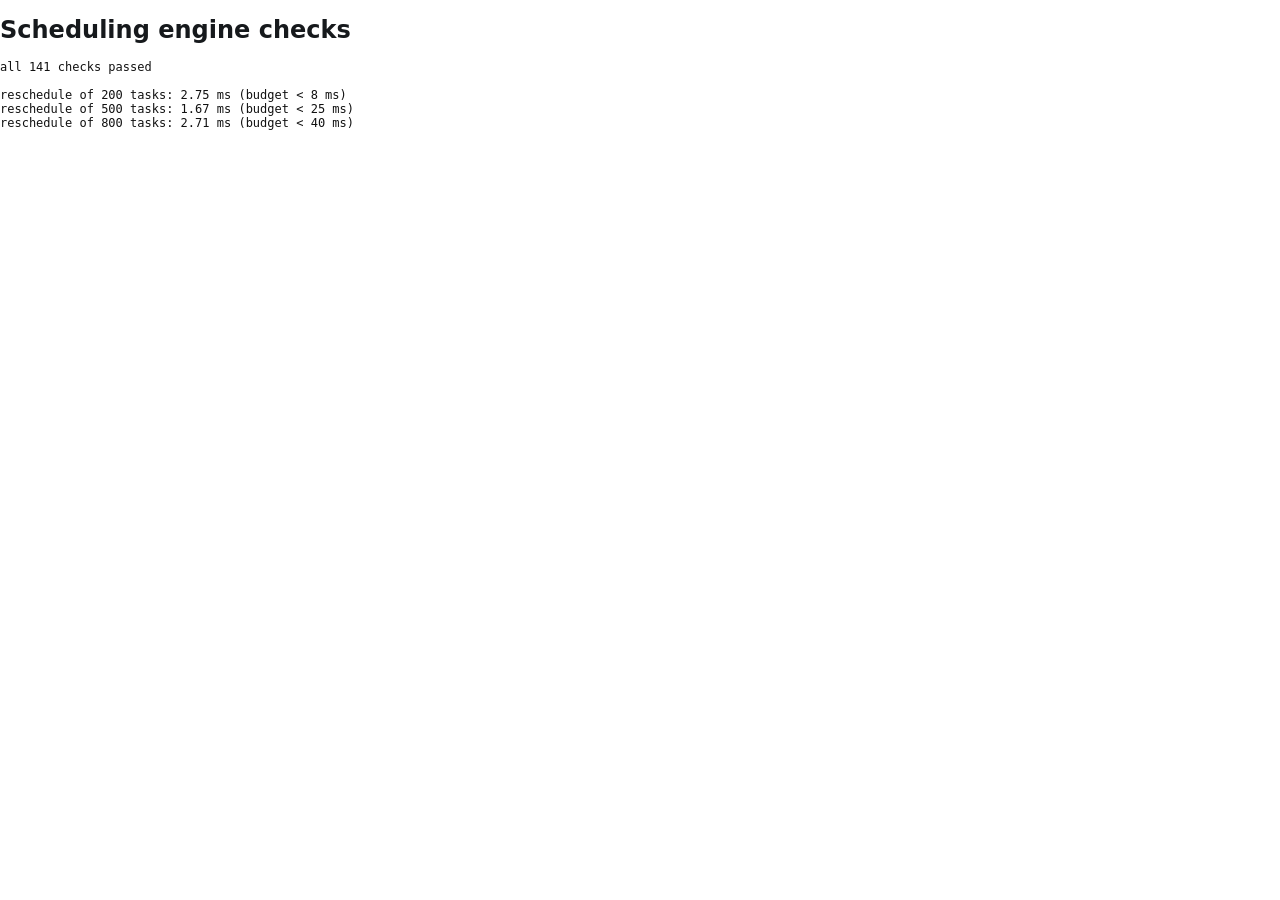
<file: tests/tests.html>
<!DOCTYPE html>
<html lang="en">
<head>
<meta charset="utf-8">
<meta http-equiv="Content-Security-Policy" content="default-src 'self'">
<title>GanttLocal tests</title>
<link rel="stylesheet" href="../styles.css">
<style>
  html, body { overflow: auto; height: auto; }
  body { padding: 16px; }
  pre { font: 12px Consolas, monospace; white-space: pre-wrap; }
</style>
</head>
<body>
<h1 style="font-size:14px;margin:0 0 8px">Scheduling engine checks</h1>
<script type="module" src="../js/tests.mjs"></script>
</body>
</html>
</file>
<file: styles.css>
:root {
  --bg: #ffffff;
  --canvas: #ffffff;
  --sheet: #f6f7f9;
  --line: #e4e7eb;
  --line-strong: #cdd2d8;
  --grid-day: #eff1f4;
  --text: #16191c;
  --muted: #5f676e;
  --head-label: #4a5259;
  --hover: #eef0f3;
  --sel: #e8ecf1;
  --focus: #16191c;
  --radius: 4px;
  --nonwork: #f3f4f6;
  --today: #b0b5b9;
  --today-cap: #5f676e;
  --crit: #16191c;
  --link: #9aa1a6;
  --ghost: #16191c;

  /* Progress health. Cool slate / teal / amber / vermillion / warm stone:
     distinct hues, different lightness, teal vs red for deuteranopia.
     Tint = remaining bar; edge = hairline. Keep in sync with js/timeline.js. */
  --h-none: #6d7d8c;
  --h-track: #1b7a54;
  --h-risk: #c07a0c;
  --h-late: #c2473c;
  --h-done: #6e6860;
  --h-tint-none: #e8eef3;
  --h-tint-track: #d8efe4;
  --h-tint-risk: #f8ecd0;
  --h-tint-late: #f6e3e0;
  --h-tint-done: #eceae6;
  --h-edge-none: #93a3b2;
  --h-edge-track: #4d9a74;
  --h-edge-risk: #d4a64a;
  --h-edge-late: #d48c84;
  --h-edge-done: #a39c93;
  --danger: #b3382f;

  --row-h: 22px;
  --head-h: 40px;
  --grid-w: 560px;
  --font: 12px "Segoe UI", system-ui, -apple-system, sans-serif;
  --shadow-float: 0 2px 6px rgba(16, 25, 40, 0.08);
  --shadow-panel: -8px 0 18px -18px rgba(16, 24, 40, 0.55);
  --shadow-dialog: 0 18px 44px -18px rgba(16, 24, 40, 0.4);
  --backdrop: rgba(22, 25, 28, 0.18);
  --btn-disabled: #b9bdc1;
}

/* Cool-neutral dark: lifted canvas, no OLED black, no near-white type. */
html[data-theme="dark"] {
  color-scheme: dark;
  --bg: #1a1d21;
  --canvas: #1e2228;
  --sheet: #16191e;
  --line: #2c333c;
  --line-strong: #3d4652;
  --grid-day: #262b32;
  --text: #d4dae0;
  --muted: #8b949e;
  --head-label: #9aa3ad;
  --hover: #2a3038;
  --sel: #323a44;
  --focus: #8b9aab;
  --nonwork: #1a1e24;
  --today: #6d7682;
  --today-cap: #a8b0b8;
  --crit: #c5ccd4;
  --link: #6e7884;
  --ghost: #b0b8c0;

  --h-none: #8a9aa8;
  --h-track: #5a9e76;
  --h-risk: #d0a44a;
  --h-late: #d47870;
  --h-done: #9a948c;
  --h-tint-none: #2a3139;
  --h-tint-track: #27362e;
  --h-tint-risk: #35301f;
  --h-tint-late: #352826;
  --h-tint-done: #2f2d2a;
  --h-edge-none: #657585;
  --h-edge-track: #4a7c5e;
  --h-edge-risk: #9a7836;
  --h-edge-late: #9a5852;
  --h-edge-done: #6e6860;
  --danger: #d08078;

  --shadow-float: 0 2px 8px rgba(12, 16, 22, 0.35);
  --shadow-panel: -8px 0 18px -12px rgba(8, 10, 14, 0.5);
  --shadow-dialog: 0 18px 44px -14px rgba(8, 10, 14, 0.55);
  --backdrop: rgba(12, 14, 18, 0.48);
  --btn-disabled: #5c646c;
}

* { box-sizing: border-box; }

.sprite { position: absolute; width: 0; height: 0; overflow: hidden; }

html, body {
  margin: 0;
  height: 100%;
  overflow: hidden;
  background: var(--bg);
  color: var(--text);
  font: var(--font);
  -webkit-font-smoothing: antialiased;
}

#app {
  display: flex;
  flex-direction: column;
  height: 100%;
  /* UI labels, grid cells and chart chrome are not copy targets. */
  user-select: none;
  -webkit-user-select: none;
}

/* Typing surfaces stay selectable, including the grid's inline editor. */
input,
textarea,
.cell-editor {
  user-select: text;
  -webkit-user-select: text;
}

:focus-visible {
  outline: 2px solid var(--focus);
  outline-offset: 1px;
}

/* --- toolbar --- */

#toolbar {
  display: flex;
  align-items: center;
  gap: 12px;
  height: 36px;
  min-height: 36px;
  padding: 0 8px;
  background: var(--sheet);
  border-bottom: 1px solid var(--line-strong);
  white-space: nowrap;
  overflow: hidden;
}

#toolbar .grp {
  display: flex;
  align-items: center;
  gap: 2px;
}

#toolbar .spacer, #status .spacer { flex: 1; }

button, select, input, textarea {
  font: var(--font);
  color: var(--text);
  background: var(--bg);
  border: 1px solid var(--line-strong);
  border-radius: var(--radius);
  padding: 2px 6px;
  height: 24px;
}

textarea { height: auto; resize: vertical; padding: 4px 6px; }

button {
  cursor: pointer;
  transition: background-color 90ms ease, color 90ms ease, border-color 90ms ease;
}
button:hover { background: var(--hover); }
button:active { background: var(--sel); }
button:disabled { color: var(--btn-disabled); cursor: default; background: transparent; }

/* Toolbar buttons carry no chrome until touched. */
#toolbar button {
  border-color: transparent;
  background: transparent;
  padding: 0 7px;
}
#toolbar button:hover:not(:disabled) { background: var(--hover); }
#toolbar button.on { background: var(--sel); font-weight: 600; }

#toolbar button.ico {
  width: 26px;
  padding: 0;
  display: inline-flex;
  align-items: center;
  justify-content: center;
}
#toolbar button.ico svg {
  width: 15px;
  height: 15px;
  fill: none;
  stroke: currentColor;
  stroke-width: 1.6;
  stroke-linecap: round;
  stroke-linejoin: round;
}
#toolbar button.ico:disabled svg { opacity: 0.45; }

/* Zoom: one segmented control instead of four loose buttons. */
#toolbar .seg {
  display: flex;
  border: 1px solid var(--line-strong);
  border-radius: var(--radius);
  overflow: hidden;
}
#toolbar .seg button {
  border-radius: 0;
  border-left: 1px solid var(--line);
  padding: 0 9px;
  height: 24px;
}
#toolbar .seg button:first-child { border-left: 0; }

#projectSelect { max-width: 190px; }

#saveState {
  color: var(--muted);
  min-width: 68px;
  text-align: right;
  font-size: 11px;
}
#saveState.err { color: var(--danger); }
#saveState.stale { cursor: pointer; }

/* --- main split --- */

#main {
  display: flex;
  flex: 1;
  min-height: 0;
  position: relative;
  background: var(--canvas);
}

#gridPane {
  width: var(--grid-w);
  min-width: 120px;
  display: flex;
  flex-direction: column;
  min-height: 0;
  background: var(--canvas);
}

#gridHead {
  height: var(--head-h);
  min-height: var(--head-h);
  position: relative;
  z-index: 2;
  overflow: hidden;
  background: var(--sheet);
  border-bottom: 1px solid var(--line-strong);
  box-shadow: inset 0 -1px 0 var(--line);
}

#gridHeadInner { position: absolute; inset: 0; }

#gridFitCols {
  position: absolute;
  left: 0;
  top: 0;
  z-index: 3;
  width: 34px;
  height: 16px;
  padding: 0;
  border: none;
  background: transparent;
  color: var(--muted);
  cursor: pointer;
  display: flex;
  align-items: center;
  justify-content: center;
}
#gridFitCols svg {
  width: 14px;
  height: 14px;
  fill: none;
  stroke: currentColor;
  stroke-width: 1.6;
  stroke-linecap: round;
  stroke-linejoin: round;
}
#gridFitCols:hover { color: var(--text); background: var(--hover); }

.gh {
  position: absolute;
  top: 0;
  bottom: 0;
  padding: 0 6px 4px;
  display: flex;
  align-items: flex-end;
  color: var(--head-label);
  font-weight: 600;
  overflow: hidden;
  white-space: nowrap;
}
.gh.r { justify-content: flex-end; }
.gh + .gh { border-left: 1px solid var(--line); }

.grip {
  position: absolute;
  top: 0;
  right: -3px;
  width: 6px;
  height: 100%;
  cursor: col-resize;
}
.grip:hover { background: var(--line); }

#gridBody {
  flex: 1;
  min-height: 0;
  position: relative;
  overflow-x: auto;
  overflow-y: hidden;
  outline: none;
  background: var(--canvas);
}

#gridRows {
  position: absolute;
  top: 0;
  left: 0;
  min-width: 100%;
  will-change: transform;
}

.gr {
  position: absolute;
  left: 0;
  right: 0;
  height: var(--row-h);
  border-bottom: 1px solid var(--line);
  white-space: nowrap;
  background: var(--canvas);
}
.gr.hov { background: var(--hover); }
.gr.sel { background: var(--sel); }
.gr.cur { box-shadow: inset 2px 0 0 var(--muted); }
.gr.sum { font-weight: 600; }
.gr.bad .gc { color: var(--danger); }

.gc {
  position: absolute;
  top: 0;
  height: var(--row-h);
  line-height: calc(var(--row-h) - 1px);
  padding: 0 6px;
  overflow: hidden;
  white-space: nowrap;
  text-overflow: ellipsis;
}
.gc.r { text-align: right; }
.gc.num { font-variant-numeric: tabular-nums; }

/* Progress cell: the state dot sits with the number. */
.gc.pctcell {
  display: flex;
  align-items: center;
  justify-content: flex-end;
  gap: 5px;
}
.dot {
  width: 7px;
  height: 7px;
  border-radius: 50%;
  flex: none;
}

/* Critical path, without spending a colour on it. */
.gr.crit .tx::before {
  content: '\25B8';
  color: var(--muted);
  margin-right: 4px;
  font-weight: 600;
}

.twist {
  position: absolute;
  top: 0;
  width: 12px;
  height: var(--row-h);
  line-height: calc(var(--row-h) - 1px);
  text-align: center;
  color: var(--muted);
  cursor: pointer;
  font-weight: 400;
}
.tx { display: inline-block; }

.cell-editor {
  position: absolute;
  z-index: 5;
  border: 1px solid var(--line-strong);
  border-radius: 2px;
  padding: 0 5px;
  height: var(--row-h);
  outline: none;
  background: var(--canvas);
  box-shadow: 0 0 0 1px var(--canvas), var(--shadow-float);
}
.cell-editor.r { text-align: right; }

#splitter {
  flex: none;
  width: 5px;
  min-width: 5px;
  margin: 0;
  padding: 0;
  border: none;
  cursor: col-resize;
  background: transparent;
  position: relative;
  z-index: 2;
}
#splitter::before {
  content: '';
  position: absolute;
  left: 2px;
  top: 0;
  bottom: 0;
  width: 1px;
  background: var(--line-strong);
  transition: background-color 90ms ease, width 90ms ease, left 90ms ease;
}
#splitter:hover::before,
#splitter:active::before {
  left: 1px;
  width: 2px;
  background: var(--muted);
}

#chartPane {
  flex: 1;
  min-width: 0;
  position: relative;
  overflow: hidden;
  background: var(--canvas);
}

#chartCanvas {
  position: absolute;
  top: 0;
  left: 0;
  z-index: 1;
}

#chartScroll {
  position: absolute;
  inset: 0;
  overflow: auto;
  z-index: 2;
}

#chartSpacer { width: 1px; height: 1px; }

/* --- panel --- */

#panel {
  width: 276px;
  min-width: 276px;
  border-left: 1px solid var(--line-strong);
  box-shadow: var(--shadow-panel);
  display: flex;
  flex-direction: column;
  min-height: 0;
}
#panel[hidden] { display: none; }

/* --- chat dock --- */

#chatDock {
  width: 360px;
  min-width: 300px;
  max-width: 420px;
  border-left: 1px solid var(--line-strong);
  display: flex;
  flex-direction: column;
  min-height: 0;
  background: var(--bg);
}
#chatDock[hidden] { display: none; }

.chat-body {
  flex: 1;
  min-height: 0;
  display: flex;
  flex-direction: column;
  padding: 10px;
  gap: 6px;
}

.chat-status-row {
  position: relative;
  z-index: 6;
  display: flex;
  align-items: center;
  gap: 8px;
  min-height: 28px;
}
.chat-status {
  flex: 1;
  min-width: 0;
  font-size: 11px;
  color: var(--muted);
  line-height: 1.35;
}
.chat-status.warn { color: var(--danger); }

.chat-token-ring {
  position: relative;
  flex: 0 0 auto;
  width: 28px;
  height: 28px;
}
.chat-token-ring svg {
  width: 28px;
  height: 28px;
  transform: rotate(-90deg);
  display: block;
}
.chat-token-bg {
  fill: none;
  stroke: var(--line);
  stroke-width: 3.2;
}
.chat-token-arc {
  fill: none;
  stroke: var(--muted);
  stroke-width: 3.2;
  stroke-linecap: round;
  /* dash length is set via --token-pct from JS; CSS must not hard-code dasharray */
  stroke-dasharray: var(--token-dash, 0) 100;
}
.chat-token-ring.warn .chat-token-arc { stroke: var(--danger); }
.chat-token-ring span {
  position: absolute;
  inset: 0;
  display: flex;
  align-items: center;
  justify-content: center;
  font-size: 8px;
  font-variant-numeric: tabular-nums;
  color: var(--muted);
  line-height: 1;
  pointer-events: none;
}
.chat-token-ring.warn span { color: var(--danger); }

.chat-toolbar {
  margin: 0 0 6px;
}
.chat-help-wrap {
  position: relative;
  flex: 0 0 auto;
}
.chat-help-btn {
  width: 22px;
  height: 22px;
  padding: 0;
  border-radius: 50%;
  font-size: 12px;
  font-weight: 600;
  line-height: 1;
  color: var(--muted);
  border: 1px solid var(--line);
  background: var(--bg);
  cursor: help;
}
.chat-help-btn:hover,
.chat-help-wrap:focus-within .chat-help-btn {
  color: var(--text);
  border-color: var(--line-strong);
}
.chat-help-tip {
  display: none;
  position: absolute;
  right: 0;
  top: calc(100% + 6px);
  z-index: 50;
  width: 280px;
  padding: 10px 12px;
  border: 1px solid var(--line-strong);
  border-radius: var(--radius);
  background: var(--bg);
  font-size: 11px;
  line-height: 1.4;
  color: var(--text);
  text-align: left;
  white-space: normal;
  pointer-events: none;
}
.chat-help-wrap:hover .chat-help-tip,
.chat-help-wrap:focus-within .chat-help-tip {
  display: block;
}
.chat-help-title {
  font-weight: 600;
  margin-bottom: 6px;
}
.chat-help-tip ul {
  margin: 0 0 8px;
  padding-left: 16px;
}
.chat-help-tip li { margin: 2px 0; }
.chat-help-tip p {
  margin: 0;
  color: var(--muted);
}

.chat-messages {
  flex: 1;
  min-height: 120px;
  overflow-y: auto;
  border: 1px solid var(--line);
  border-radius: var(--radius);
  padding: 8px;
  background: var(--sheet);
  display: flex;
  flex-direction: column;
  gap: 8px;
}
.chat-msg {
  max-width: 100%;
  padding: 6px 8px;
  border-radius: var(--radius);
  white-space: pre-wrap;
  word-break: break-word;
  line-height: 1.35;
}
.chat-msg.user {
  align-self: flex-end;
  background: var(--sel);
}
.chat-msg.assistant {
  align-self: stretch;
  background: var(--bg);
  border: 1px solid var(--line);
}
.chat-msg-body { margin: 0; }
.chat-msg-body:empty { display: none; }
.chat-msg-body.md {
  white-space: normal;
}
.chat-msg-body.md > *:first-child { margin-top: 0; }
.chat-msg-body.md > *:last-child { margin-bottom: 0; }
.chat-msg-body.md p {
  margin: 0 0 0.55em;
}
.chat-msg-body.md h1,
.chat-msg-body.md h2,
.chat-msg-body.md h3 {
  margin: 0.6em 0 0.35em;
  font-size: 1em;
  font-weight: 650;
  line-height: 1.3;
}
.chat-msg-body.md h1 { font-size: 1.15em; }
.chat-msg-body.md h2 { font-size: 1.08em; }
.chat-msg-body.md ul,
.chat-msg-body.md ol {
  margin: 0.35em 0 0.55em;
  padding-left: 1.35em;
}
.chat-msg-body.md li { margin: 0.15em 0; }
.chat-msg-body.md blockquote {
  margin: 0.4em 0 0.55em;
  padding: 0.25em 0 0.25em 0.7em;
  border-left: 3px solid var(--line-strong);
  color: var(--muted);
}
.chat-msg-body.md hr {
  border: none;
  border-top: 1px solid var(--line);
  margin: 0.65em 0;
}
.chat-msg-body.md a {
  color: inherit;
  text-decoration: underline;
  text-underline-offset: 2px;
}
.chat-msg-body.md code {
  font-family: ui-monospace, SFMono-Regular, Menlo, Consolas, monospace;
  font-size: 0.92em;
  padding: 0.05em 0.3em;
  border-radius: 3px;
  background: var(--sheet);
  border: 1px solid var(--line);
}
.chat-msg-body.md pre {
  margin: 0.45em 0 0.6em;
  padding: 6px 8px;
  overflow-x: auto;
  border-radius: var(--radius);
  background: var(--sheet);
  border: 1px solid var(--line);
}
.chat-msg-body.md pre code {
  padding: 0;
  border: none;
  background: transparent;
  font-size: 0.88em;
}
.chat-live-status {
  color: var(--muted);
  font-size: 11px;
  margin-bottom: 4px;
}
.chat-thinking-dots {
  display: flex;
  align-items: center;
  gap: 4px;
  min-height: 18px;
  margin-bottom: 0;
  padding: 2px 0;
  font-style: normal;
}
.chat-think-dot {
  width: 5px;
  height: 5px;
  border-radius: 50%;
  background: var(--muted);
  animation: chat-think-wave 1.05s ease-in-out infinite;
}
.chat-think-dot:nth-child(2) { animation-delay: 0.14s; }
.chat-think-dot:nth-child(3) { animation-delay: 0.28s; }
@keyframes chat-think-wave {
  0%, 70%, 100% {
    transform: translateY(0);
    opacity: 0.3;
  }
  35% {
    transform: translateY(-4px);
    opacity: 1;
  }
}
.chat-ops-note {
  margin-top: 6px;
  font-size: 11px;
  color: var(--muted);
}
.chat-proposal {
  margin-top: 8px;
  padding: 8px;
  border: 1px solid var(--line-strong);
  border-radius: var(--radius);
  background: var(--sheet);
}
.chat-proposal-title { font-weight: 600; margin-bottom: 4px; }
.chat-proposal ul {
  margin: 0 0 8px;
  padding-left: 18px;
}
.chat-proposal li { margin: 2px 0; }
.chat-proposal .chat-rejected { color: var(--muted); }
.chat-proposal-actions { display: flex; gap: 6px; }

.chat-compose {
  display: flex;
  flex-direction: column;
  gap: 6px;
}
.chat-compose textarea {
  width: 100%;
  resize: vertical;
  min-height: 64px;
}
.chat-compose textarea:focus,
.chat-compose textarea:focus-visible {
  outline: none;
}

body.view-only #chatDock,
body.view-only #btnChat { display: none !important; }

.panel-head {
  display: flex;
  align-items: center;
  height: var(--head-h);
  min-height: var(--head-h);
  padding: 0 6px 0 10px;
  background: var(--sheet);
  border-bottom: 1px solid var(--line-strong);
  font-weight: 600;
}
.panel-head span { flex: 1; overflow: hidden; text-overflow: ellipsis; white-space: nowrap; }
.panel-head button { border: 0; background: transparent; width: 24px; padding: 0; }

.panel-body {
  flex: 1;
  overflow-y: auto;
  padding: 10px;
}

.panel-body label, .dlg-body label {
  display: block;
  margin-bottom: 8px;
  color: var(--muted);
}
.panel-body label input, .panel-body label select, .panel-body label textarea,
.dlg-body label input:not([type=checkbox]), .dlg-body label select, .dlg-body label textarea {
  display: block;
  width: 100%;
  margin-top: 3px;
  color: var(--text);
}

.two { display: flex; gap: 8px; }
.two > * { flex: 1; min-width: 0; }
/* The constraint names are long; give the select the room and the date what is left. */
.two.lead > *:first-child { flex: 1.5; }

label.chk, .dlg-body label.chk {
  display: flex;
  align-items: center;
  gap: 6px;
  color: var(--text);
  margin-bottom: 5px;
}
label.chk input { width: auto; margin: 0; height: auto; }

.sub {
  margin: 14px 0 6px;
  padding-bottom: 3px;
  border-bottom: 1px solid var(--line);
  color: var(--text);
  font-weight: 600;
}

.row { display: flex; gap: 5px; align-items: center; min-width: 0; }
.row input { flex: 1; min-width: 0; }
.row button { flex-shrink: 0; white-space: nowrap; }
.row .meta {
  flex: 1;
  min-width: 0;
  overflow: hidden;
  text-overflow: ellipsis;
  white-space: nowrap;
  text-align: right;
}

.meta { color: var(--muted); font-size: 11px; }
.hint { color: var(--muted); font-size: 11px; margin: 4px 0 0; }
.hint.warn { color: var(--danger); }

.sub.danger {
  margin-top: 18px;
  padding-top: 10px;
  border-top: 1px solid var(--line);
  color: var(--danger);
}

.danger-zone { margin-top: 6px; }
.danger-zone .hint { margin: 0 0 8px; }
.danger-zone code { font-size: 10px; }

button.danger {
  color: var(--danger);
  border-color: rgba(179, 56, 47, 0.35);
}
button.danger:hover:not(:disabled) { background: rgba(179, 56, 47, 0.08); }
button.danger:active:not(:disabled) { background: rgba(179, 56, 47, 0.14); }
button.danger:disabled { color: #c8a8a5; border-color: var(--line); cursor: default; }
html[data-theme="dark"] button.danger {
  border-color: rgba(208, 128, 120, 0.38);
}
html[data-theme="dark"] button.danger:hover:not(:disabled) { background: rgba(208, 128, 120, 0.1); }
html[data-theme="dark"] button.danger:active:not(:disabled) { background: rgba(208, 128, 120, 0.16); }
html[data-theme="dark"] button.danger:disabled { color: #6e5a58; }

.dlg-foot button + button { margin-left: 6px; }

.pred {
  display: flex;
  gap: 5px;
  align-items: center;
  margin-bottom: 4px;
}
.pred .who { flex: 1; overflow: hidden; text-overflow: ellipsis; white-space: nowrap; }
.pred select { width: 56px; padding: 0 2px; }
.pred input { width: 46px; text-align: right; font-variant-numeric: tabular-nums; }
.pred button { width: 22px; padding: 0; border: 0; background: transparent; color: var(--muted); }
.pred button:hover { color: var(--danger); background: none; }

/* --- status bar --- */

#status {
  display: flex;
  align-items: center;
  gap: 14px;
  height: 24px;
  min-height: 24px;
  padding: 0 10px;
  background: var(--sheet);
  border-top: 1px solid var(--line-strong);
  color: var(--muted);
  white-space: nowrap;
  overflow: hidden;
}
#statusInfo { font-variant-numeric: tabular-nums; }
#statusProblem { color: var(--danger); overflow: hidden; text-overflow: ellipsis; }

/* Legend: teaches the only colour code in the app. */
#legend { display: flex; gap: 10px; align-items: center; }
#legend .lg { display: flex; align-items: center; gap: 4px; font-size: 11px; }
#legend .lg i {
  width: 9px;
  height: 9px;
  border-radius: 2px;
  border: 1px solid transparent;
}

/* --- dialogs --- */

dialog {
  border: 1px solid var(--line-strong);
  border-radius: 8px;
  padding: 0;
  width: 440px;
  max-height: 86vh;
  color: var(--text);
  background: var(--bg);
  box-shadow: var(--shadow-dialog);
}
dialog::backdrop { background: var(--backdrop); }

.dlg-head {
  padding: 10px 14px;
  border-bottom: 1px solid var(--line);
  font-weight: 600;
}
.dlg-body { padding: 14px; max-height: 64vh; overflow-y: auto; }
.dlg-foot {
  padding: 10px 14px;
  border-top: 1px solid var(--line);
  text-align: right;
}

.days { display: flex; gap: 10px; margin-bottom: 10px; }
.days label { display: flex; align-items: center; gap: 4px; color: var(--text); margin: 0; }
.days input { margin: 0; }

.cols {
  display: grid;
  grid-template-columns: 1fr 1fr;
  column-gap: 24px;
  row-gap: 1px;
}
.cols label {
  display: grid;
  grid-template-columns: 16px minmax(0, 1fr) auto;
  align-items: center;
  column-gap: 8px;
  min-height: 26px;
  color: var(--text);
  margin: 0;
}
.cols input[type=checkbox] {
  width: 14px;
  height: 14px;
  margin: 0;
  justify-self: center;
}
.cols .lbl {
  overflow: hidden;
  text-overflow: ellipsis;
  white-space: nowrap;
}
.cols button {
  border: 0;
  background: transparent;
  padding: 0 4px;
  color: var(--muted);
  justify-self: end;
}

/* --- help --- */

#helpDialog { width: 760px; max-width: 94vw; }

.help-wrap { display: flex; min-height: 0; height: 68vh; }

.help-nav {
  width: 168px;
  min-width: 168px;
  padding: 10px 8px;
  border-right: 1px solid var(--line);
  background: var(--sheet);
  overflow-y: auto;
}
.help-nav button {
  display: block;
  width: 100%;
  text-align: left;
  border: 0;
  background: transparent;
  border-radius: var(--radius);
  padding: 5px 8px;
  height: auto;
  color: var(--muted);
}
.help-nav button:hover { background: var(--hover); color: var(--text); }
.help-nav button.on { background: var(--sel); color: var(--text); font-weight: 600; }

.help-body {
  flex: 1;
  min-width: 0;
  position: relative;   /* section.offsetTop is measured against this box */
  overflow-y: auto;
  padding: 4px 20px 28px;
  scroll-behavior: smooth;
}

.help-body section { padding-top: 18px; }
.help-body h2 {
  font-size: 13px;
  font-weight: 600;
  margin: 0 0 8px;
  padding-bottom: 4px;
  border-bottom: 1px solid var(--line);
}
.help-body h3 { font-size: 12px; font-weight: 600; margin: 14px 0 4px; }
.help-body p { margin: 0 0 8px; max-width: 62ch; line-height: 1.55; }
.help-body ul, .help-body ol { margin: 0 0 8px; padding-left: 18px; max-width: 62ch; line-height: 1.55; }
.help-body li { margin-bottom: 3px; }
.help-body code {
  font-family: Consolas, "Cascadia Mono", monospace;
  background: var(--hover);
  border-radius: 3px;
  padding: 1px 4px;
}

.help-body table { border-collapse: collapse; margin: 0 0 8px; }
.help-body th, .help-body td {
  text-align: left;
  vertical-align: top;
  padding: 3px 14px 3px 0;
  border-bottom: 1px solid var(--line);
}
.help-body th { color: var(--muted); font-weight: 600; }

kbd {
  font: 11px Consolas, "Cascadia Mono", monospace;
  border: 1px solid var(--line-strong);
  border-bottom-width: 2px;
  border-radius: 3px;
  padding: 0 4px;
  white-space: nowrap;
}

.states { display: grid; grid-template-columns: auto 1fr; gap: 6px 10px; align-items: center; margin: 0 0 10px; max-width: 62ch; }
.states .sw {
  width: 44px;
  height: 12px;
  border-radius: 2px;
  border: 1px solid transparent;
}

.diagrams { display: grid; grid-template-columns: 1fr 1fr; gap: 10px 18px; max-width: 62ch; margin-bottom: 10px; }
.diagram { border: 1px solid var(--line); border-radius: var(--radius); padding: 8px 10px; }
.diagram b { display: block; margin-bottom: 2px; }
.diagram span { color: var(--muted); font-size: 11px; }
.diagram svg { display: block; margin-top: 6px; }

/* Native scrollbars, kept thin and quiet. */
#chartScroll, #gridBody, .panel-body, .dlg-body, .help-body, .help-nav {
  scrollbar-width: thin;
  scrollbar-color: var(--line-strong) var(--sheet);
}
#chartScroll::-webkit-scrollbar, #gridBody::-webkit-scrollbar, .panel-body::-webkit-scrollbar,
.dlg-body::-webkit-scrollbar, .help-body::-webkit-scrollbar, .help-nav::-webkit-scrollbar { width: 10px; height: 10px; }
#chartScroll::-webkit-scrollbar-thumb, #gridBody::-webkit-scrollbar-thumb, .panel-body::-webkit-scrollbar-thumb,
.dlg-body::-webkit-scrollbar-thumb, .help-body::-webkit-scrollbar-thumb { background: var(--line-strong); border-radius: 5px; }
#chartScroll::-webkit-scrollbar-thumb:hover, #gridBody::-webkit-scrollbar-thumb:hover { background: var(--muted); }
#chartScroll::-webkit-scrollbar-track, #gridBody::-webkit-scrollbar-track { background: var(--sheet); }

/* View-only / exported HTML: navigation toolbar only, no editing. */
body.view-only #toolbar > :not([data-view]) { display: none; }
body.view-only #toolbar [data-edit] { display: none; }
body.view-only #settingsDialog,
body.view-only #deleteProjectDialog,
body.view-only .danger-zone,
body.view-only #saveState,
body.view-only #predAdd,
body.view-only #predInput,
body.view-only .pred button,
body.view-only .hint,
body.view-only .row:has(#predAdd) { display: none; }
body.view-only,
body.view-only #chartScroll,
body.view-only #gridBody { cursor: default; }
body.view-only .twist { cursor: default; }
</file>
